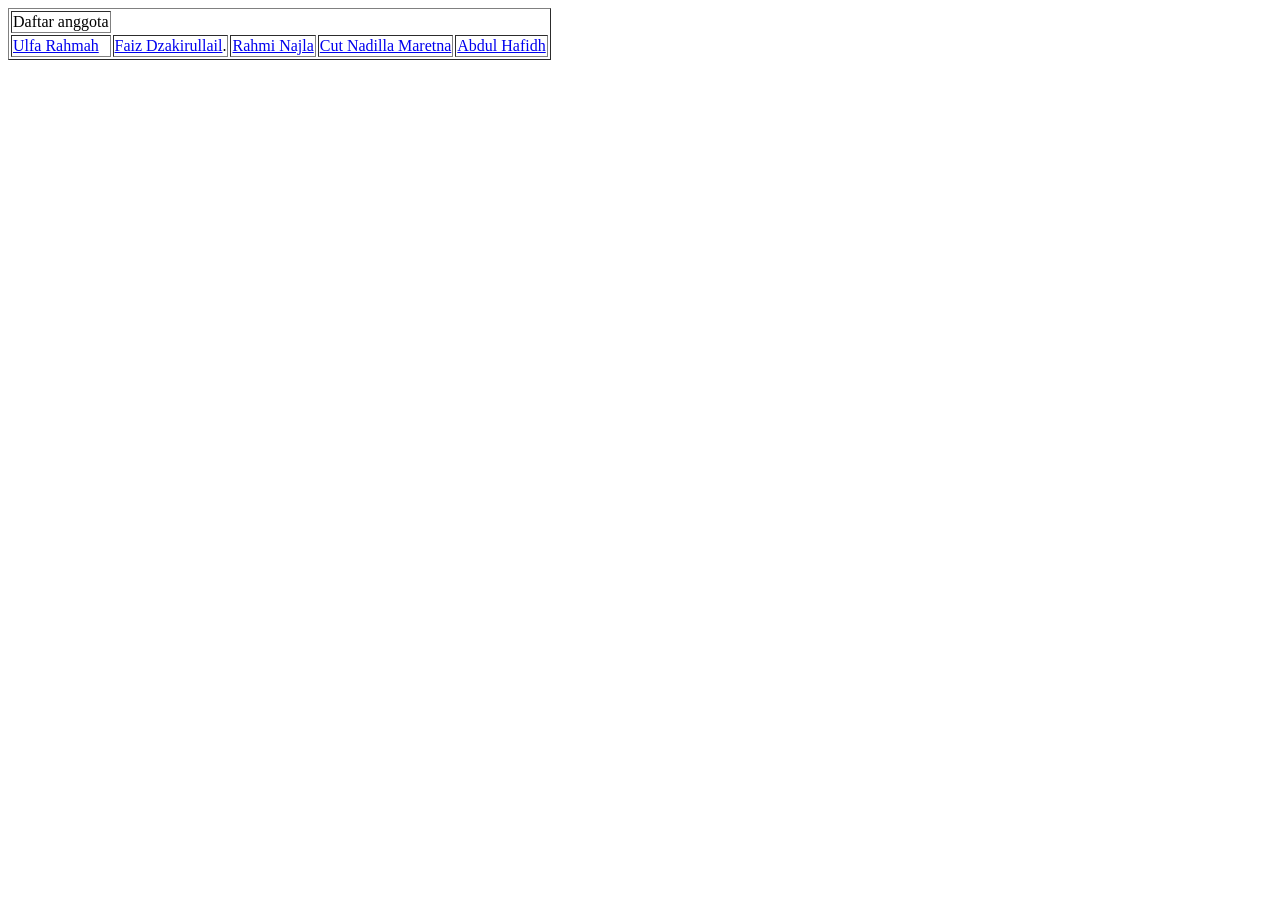
<file: index.html>
<!DOCTYPE html>
<html>

<head>
    <title>Utama – Admin</title>
</head>

<body>
    <table border=”0”>
        <tr>
            <td>Daftar anggota</td>
        </tr>
        <tr>
            <td><a href="2008107010073.html">Ulfa Rahmah</a></td>
            <td><a href="2008107010063.html">Faiz Dzakirullail</a>.</td>
            <td><a href="2008107010014.html">Rahmi Najla</a></td>
            <td><a href="2008107010003.html">Cut Nadilla Maretna</a></td>
            <td><a href="2008107010056.html">Abdul Hafidh</a></td>
        </tr>
    </table>
</body>

</html>
</file>
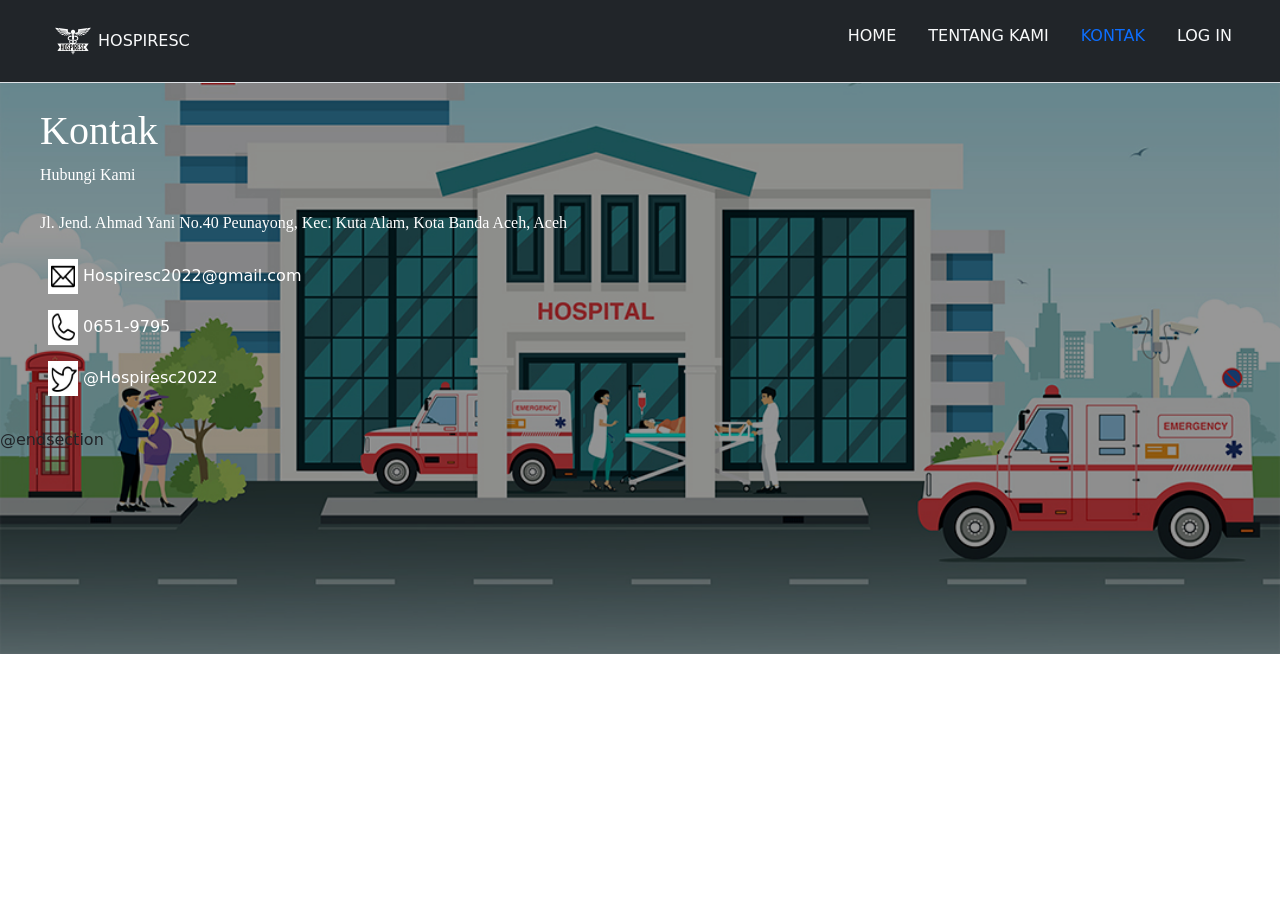
<file: public/assets/index.html>
<!doctype html>
<html lang="en">
  <head>
    <!-- Required meta tags -->
    <meta charset="utf-8">
    <meta name="viewport" content="width=device-width, initial-scale=1">

    <!-- Bootstrap CSS -->
    <link href="https://cdn.jsdelivr.net/npm/bootstrap@5.1.3/dist/css/bootstrap.min.css" rel="stylesheet" integrity="sha384-1BmE4kWBq78iYhFldvKuhfTAU6auU8tT94WrHftjDbrCEXSU1oBoqyl2QvZ6jIW3" crossorigin="anonymous">

    <title>HOSPIRESC</title>
  </head>
  <body>
    <header class="d-flex flex-wrap justify-content-center py-3 mb-4 border-bottom bg-dark">
        <a href="/" class="d-flex align-items-center mb-3 mb-md-0 me-md-auto text-light text-decoration-none">
          <svg class="bi me-2" width="40" height="32"><use xlink:href="#bootstrap"></use></svg>
          <img src="icon/Logo.png" height="50px"  class="fs-4" >HOSPIRESC</img>
        </a>
        <ul class="nav nav-pills">
            <li class="nav-item"><a href="#" class="nav-link text-light center"  aria-current="page">HOME</a></li>
            <li class="nav-item"><a href="#" class="nav-link text-light">TENTANG KAMI</a></li>
            <li class="nav-item"><a href="#" class="nav-link text-green">KONTAK</a></li>
            <li class="nav-item"><a href="#" class="nav-link text-light">LOG IN</a></li>
            <li class="nav-item"><a href="#" class="nav-link text-light"></a></li>
          </ul>
      </header>
      <h1>Kontak</h1>
      <ul>
        <p>&nbsp;&nbsp;Hubungi Kami</p>
        <div class="p-2">
        <p>Jl. Jend. Ahmad Yani No.40
            Peunayong, Kec. Kuta Alam, Kota Banda Aceh, Aceh 
            </p>
        <div class="p-2  text-white">
        <img src="icon/Massage.jpeg" height="35px" width="30px" href="" class="fs-4 text-light" >&nbsp;Hospiresc2022@gmail.com</img></div>
        <div class="p-2 text-white">
        <img src="icon/Kontak.jpeg" height="35px" width="30px" href="" class="fs-4" >&nbsp;0651-9795</img></div>
        <div class="p-2 text-white">
        <img src="icon/Twitter.jpeg" height="35px" width="30px" href="" class="fs-4">&nbsp;@Hospiresc2022</img></div>
        <div></div>
      </ul>
    </div>
 
    

    <!-- Optional JavaScript; choose one of the two! -->

    <!-- Option 1: Bootstrap Bundle with Popper -->
    <script src="https://cdn.jsdelivr.net/npm/bootstrap@5.1.3/dist/js/bootstrap.bundle.min.js" integrity="sha384-ka7Sk0Gln4gmtz2MlQnikT1wXgYsOg+OMhuP+IlRH9sENBO0LRn5q+8nbTov4+1p" crossorigin="anonymous"></script>

    <!-- Option 2: Separate Popper and Bootstrap JS -->
    <!--
    <script src="https://cdn.jsdelivr.net/npm/@popperjs/core@2.10.2/dist/umd/popper.min.js" integrity="sha384-7+zCNj/IqJ95wo16oMtfsKbZ9ccEh31eOz1HGyDuCQ6wgnyJNSYdrPa03rtR1zdB" crossorigin="anonymous"></script>
    <script src="https://cdn.jsdelivr.net/npm/bootstrap@5.1.3/dist/js/bootstrap.min.js" integrity="sha384-QJHtvGhmr9XOIpI6YVutG+2QOK9T+ZnN4kzFN1RtK3zEFEIsxhlmWl5/YESvpZ13" crossorigin="anonymous"></script>
    -->
  <style>
       body
    {
        background-image: url('images/image.png');
        background-repeat: no-repeat;
        background-size: cover;
        
        
    }
    h1
    
    {
        text-indent: 40px;
        color: white;
  font-family: "Times New Roman", Times, serif;
}

img {
        color: white;
  font-family: "Times New Roman", Times, serif;
    }

     

    p {
        color: white;
  font-family: "Times New Roman", Times, serif;
    }
  </style>
  </body>
</html>

    
@endsection
</file>
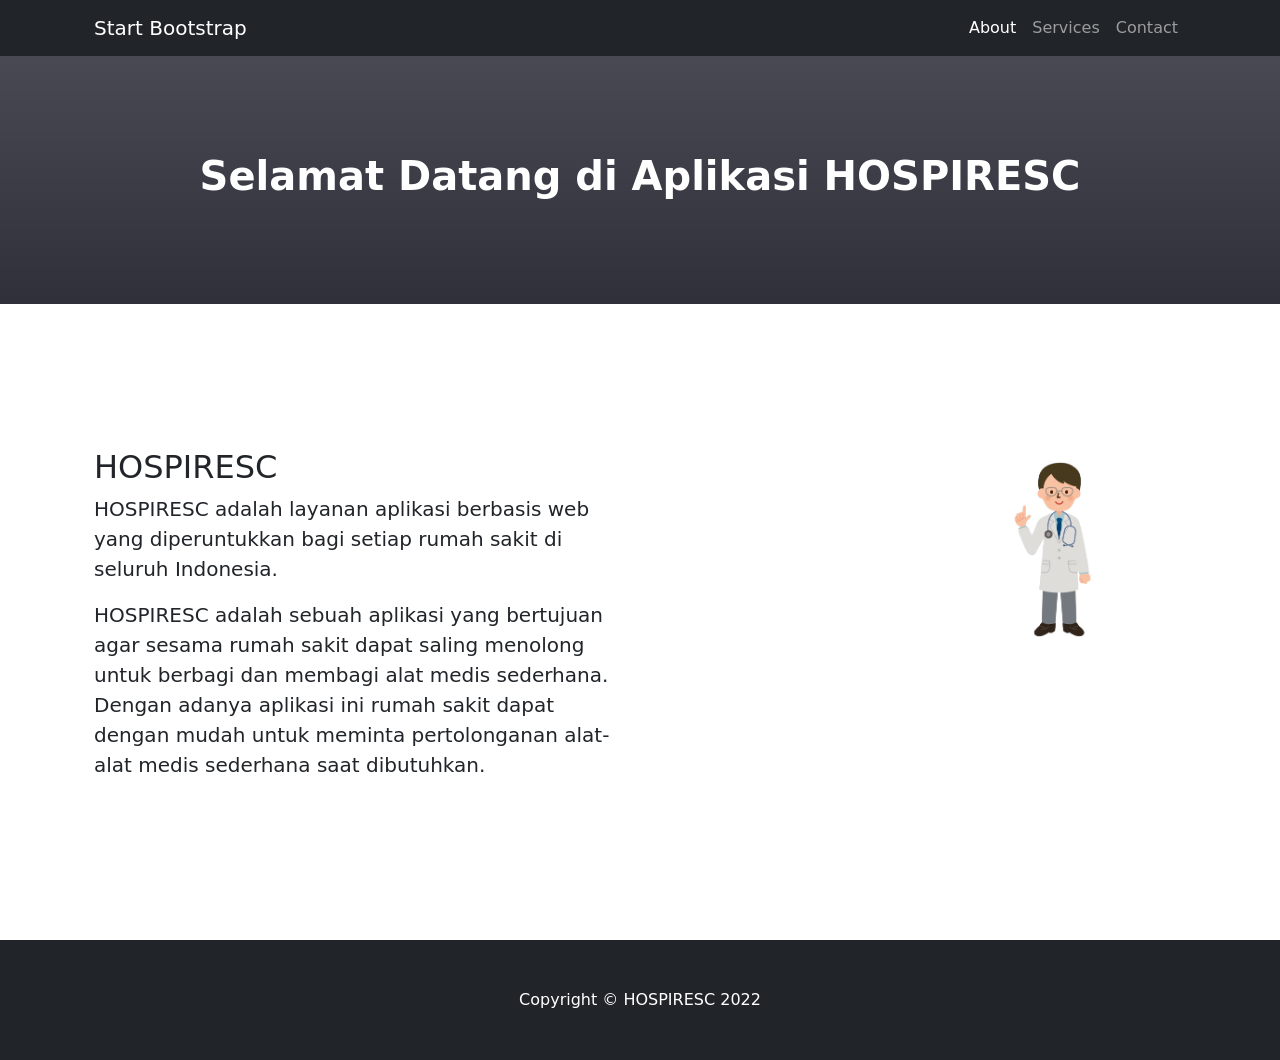
<file: public/home/index.html>
<!DOCTYPE html>
<html lang="en">
    <head>
        <meta charset="utf-8" />
        <meta name="viewport" content="width=device-width, initial-scale=1, shrink-to-fit=no" />
        <meta name="description" content="" />
        <meta name="author" content="" />
        <title>Scrolling Nav - Start Bootstrap Template</title>
        <link rel="icon" type="image/x-icon" href="assets/favicon.ico" />
        <!-- Core theme CSS (includes Bootstrap)-->
        <link href="css/styles.css" rel="stylesheet" />
    </head>
    <body class="d-flex flex-column min-vh-100">
        <!-- Navigation-->
        <nav class="navbar navbar-expand-lg navbar-dark bg-dark fixed-top" id="mainNav">
            <div class="container px-4">
                <a class="navbar-brand" href="#page-top">Start Bootstrap</a>
                <button class="navbar-toggler" type="button" data-bs-toggle="collapse" data-bs-target="#navbarResponsive" aria-controls="navbarResponsive" aria-expanded="false" aria-label="Toggle navigation"><span class="navbar-toggler-icon"></span></button>
                <div class="collapse navbar-collapse" id="navbarResponsive">
                    <ul class="navbar-nav ms-auto">
                        <li class="nav-item"><a class="nav-link" href="#about">About</a></li>
                        <li class="nav-item"><a class="nav-link" href="#services">Services</a></li>
                        <li class="nav-item"><a class="nav-link" href="#contact">Contact</a></li>
                    </ul>
                </div>
            </div>
        </nav>
        <!-- Header-->
        <header class=" bg-gradient text-white" style="background-color: #2F303A;">
            <div class="container px-4 text-center">
                <h1 class="fw-bolder">Selamat Datang di Aplikasi HOSPIRESC</h1>
            </div>
        </header>
        <!-- About section-->
        <section id="about">
            <div class="container px-4">
                <div class="row gx-4 justify-content-center">
                    <div class="col-lg-6">
                        <h2>HOSPIRESC</h2>
                        <p class="lead">HOSPIRESC adalah layanan aplikasi berbasis web yang
                            diperuntukkan bagi  setiap rumah sakit di seluruh 
                            Indonesia.</p>
                        <p class="lead">
                            HOSPIRESC adalah sebuah aplikasi yang bertujuan agar sesama rumah sakit dapat saling menolong untuk berbagi dan membagi alat medis sederhana. Dengan adanya aplikasi ini rumah sakit dapat dengan mudah untuk meminta pertolonganan alat-alat medis sederhana saat dibutuhkan.
                        </p>
                    </div>
                    <div class="col-lg-6">
                        <img src="../assets/images/doctor.png" alt=" " class="rounded float-end" style="width:50%">
                    </div>
                </div>
            </div>
        </section>
        <!-- Footer-->
        <footer class="py-5 bg-dark mt-auto">
            <div class="container px-4"><p class="m-0 text-center text-white">Copyright &copy; HOSPIRESC 2022</p></div>
        </footer>
        <!-- Bootstrap core JS-->
        <script src="https://cdn.jsdelivr.net/npm/bootstrap@5.1.3/dist/js/bootstrap.bundle.min.js"></script>
        <!-- Core theme JS-->
        <script src="js/scripts.js"></script>
    </body>
</html>
</file>
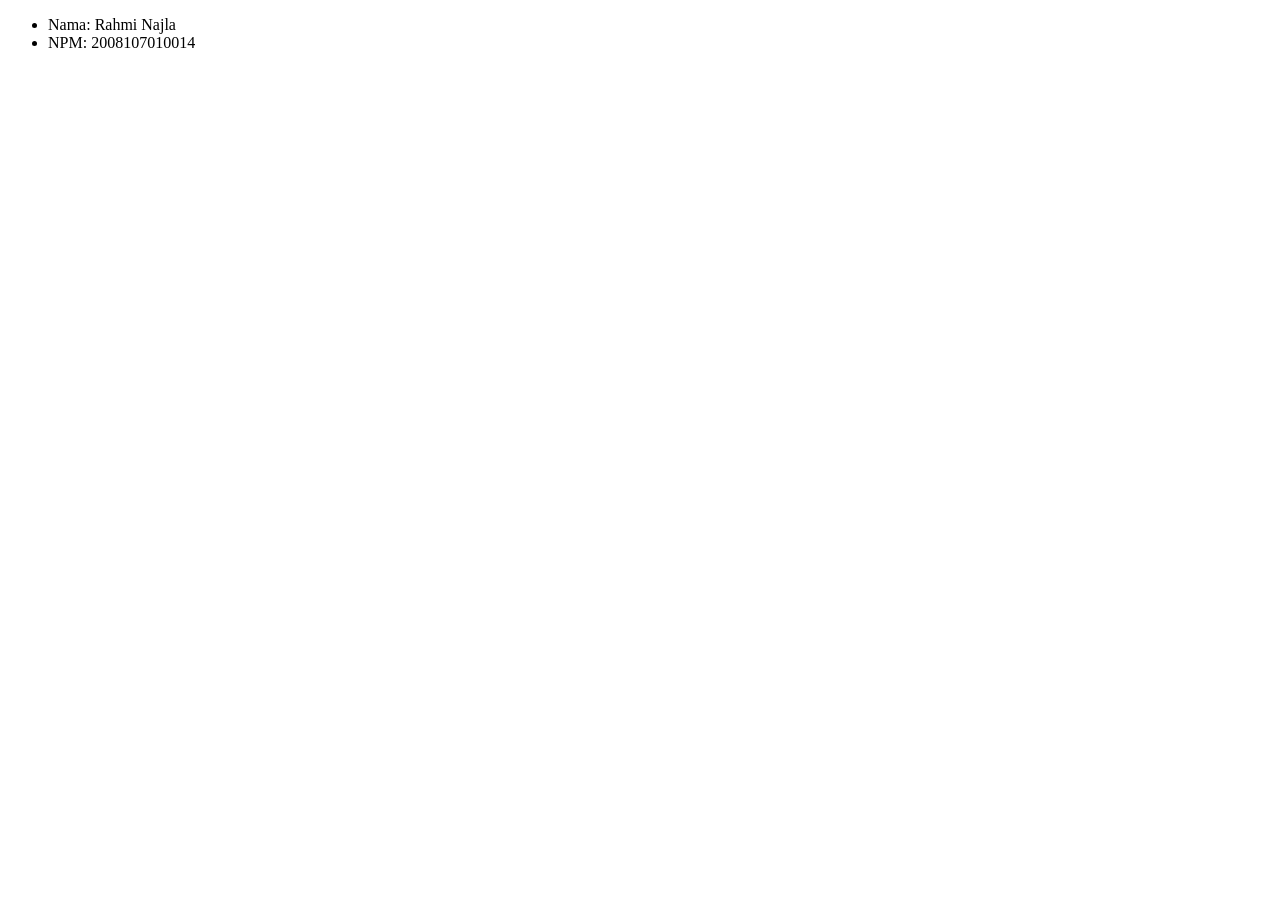
<file: 2008107010014.html>
<!DOCTYPE html>
<html lang="en">

<head>
    <meta charset="UTF-8">
    <meta http-equiv="X-UA-Compatible" content="IE=edge">
    <meta name="viewport" content="width=device-width, initial-scale=1.0">
    <title>Document</title>
</head>

<body>
    <ul>
        <li>Nama: Rahmi Najla</li>
        <li>NPM: 2008107010014</li>
    </ul>
</body>

</html>
</file>
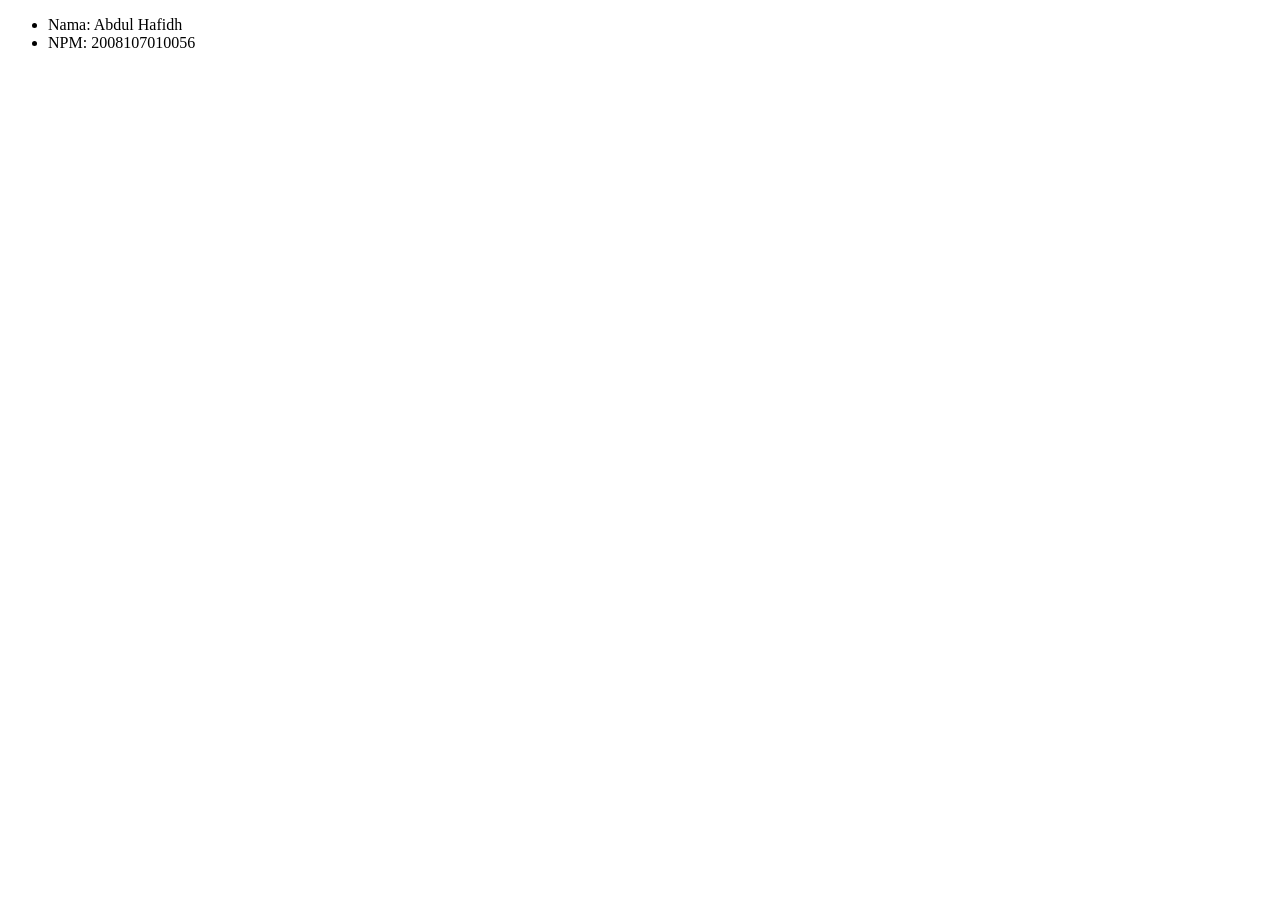
<file: 2008107010056.html>
<!DOCTYPE html>
<html lang="en">
<head>
    <meta charset="UTF-8">
    <meta http-equiv="X-UA-Compatible" content="IE=edge">
    <meta name="viewport" content="width=device-width, initial-scale=1.0">
    <title>Document</title>
</head>
<body>
    <ul>
        <li>Nama: Abdul Hafidh</li>
        <li>NPM: 2008107010056</li>
    </ul>
</body>
</html>
</file>
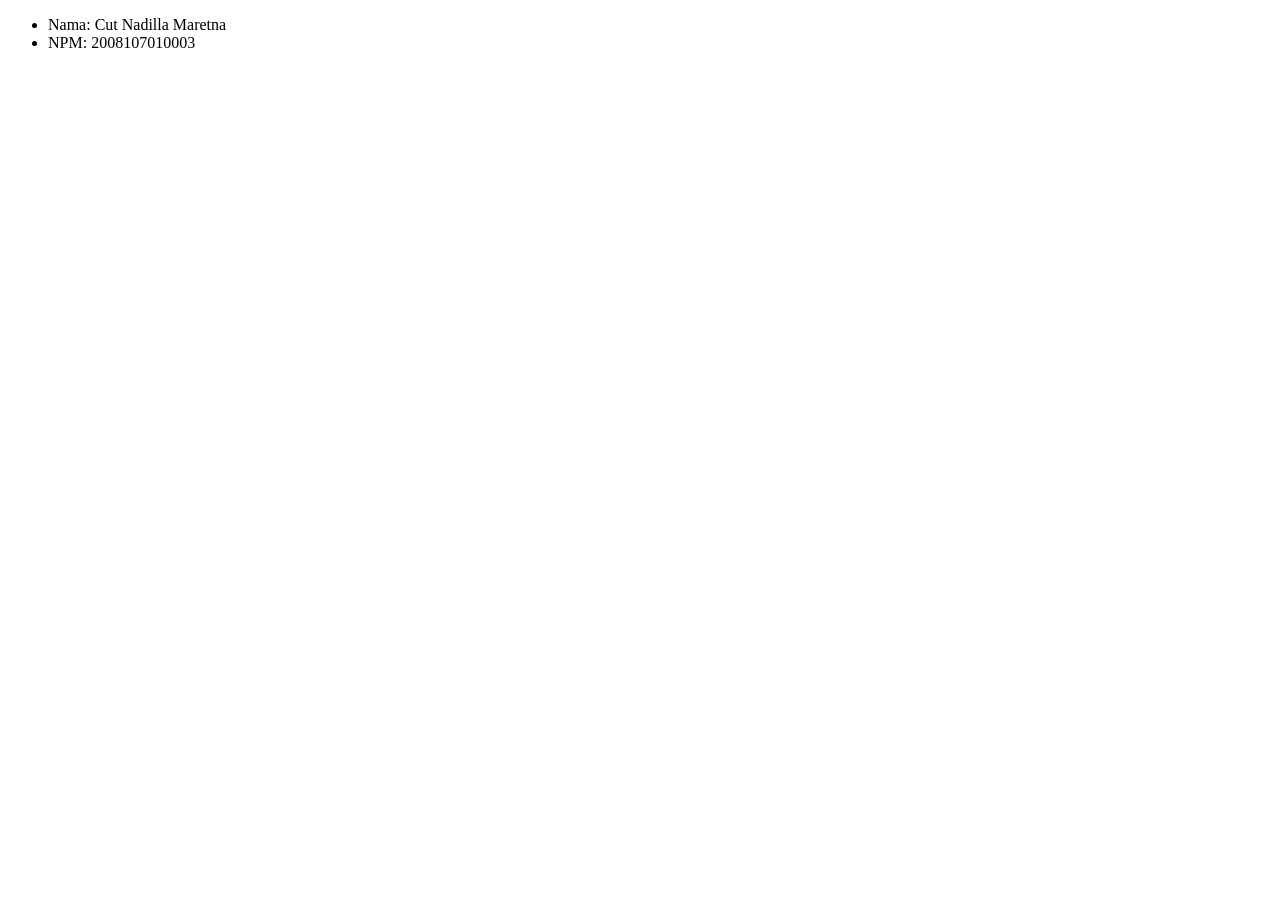
<file: praktikum/2008107010003.html>
<!DOCTYPE html>
<html lang="en">
<head>
    <meta charset="UTF-8">
    <meta http-equiv="X-UA-Compatible" content="IE=edge">
    <meta name="viewport" content="width=device-width, initial-scale=1.0">
    <title>Document</title>
</head>
<body>
    <ul>
        <li>Nama: Cut Nadilla Maretna</li>
        <li>NPM: 2008107010003</li>
    </ul>
</body>
</html>
</file>
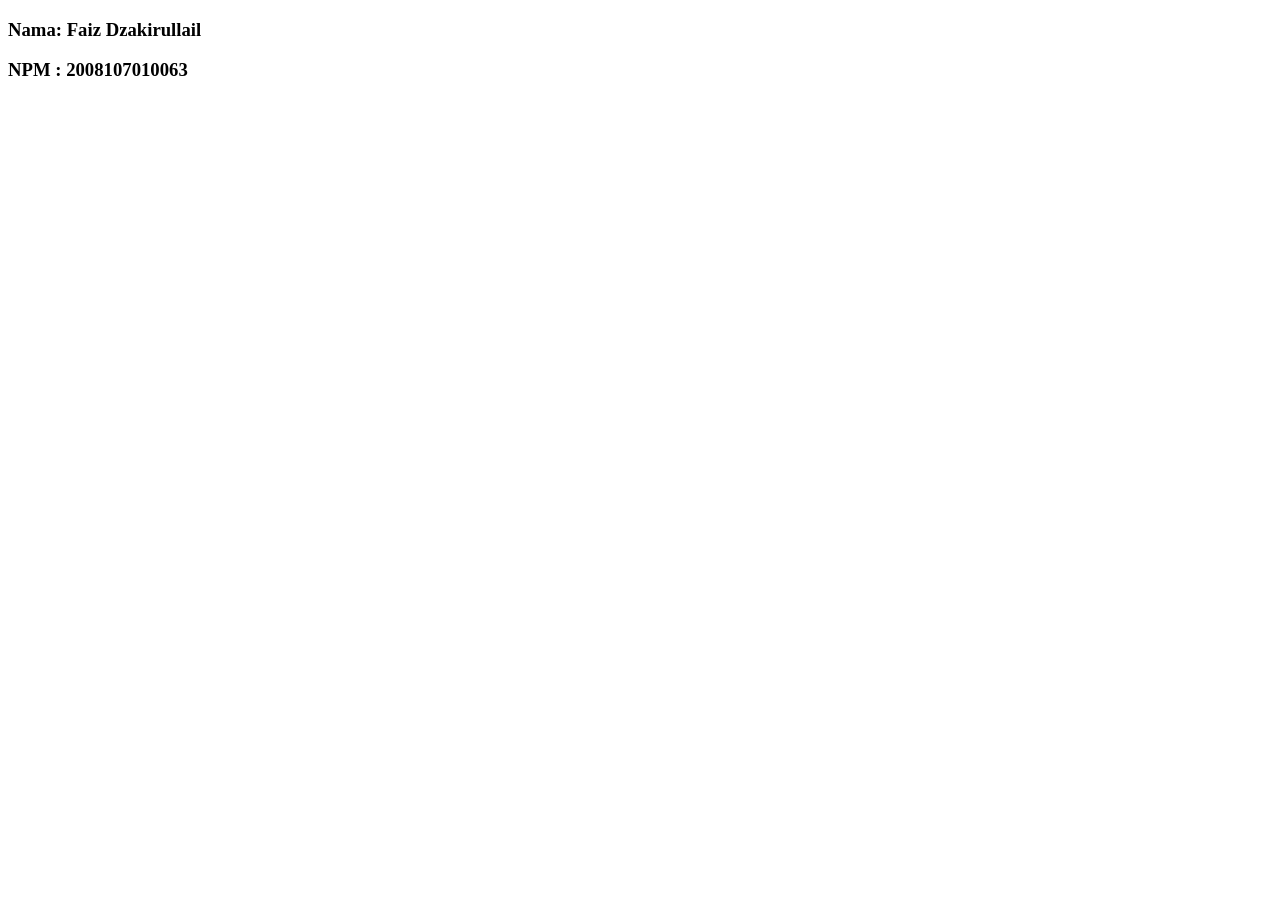
<file: praktikum/2008107010063.html>
<!DOCTYPE html>
<html lang="en">

<head>
    <meta charset="UTF-8">
    <meta http-equiv="X-UA-Compatible" content="IE=edge">
    <meta name="viewport" content="width=device-width, initial-scale=1.0">
    <title>Document</title>
</head>

<body>
    <h3>Nama: Faiz Dzakirullail</h3>
    <h3>NPM : 2008107010063</h3>
</body>

</html>
</file>
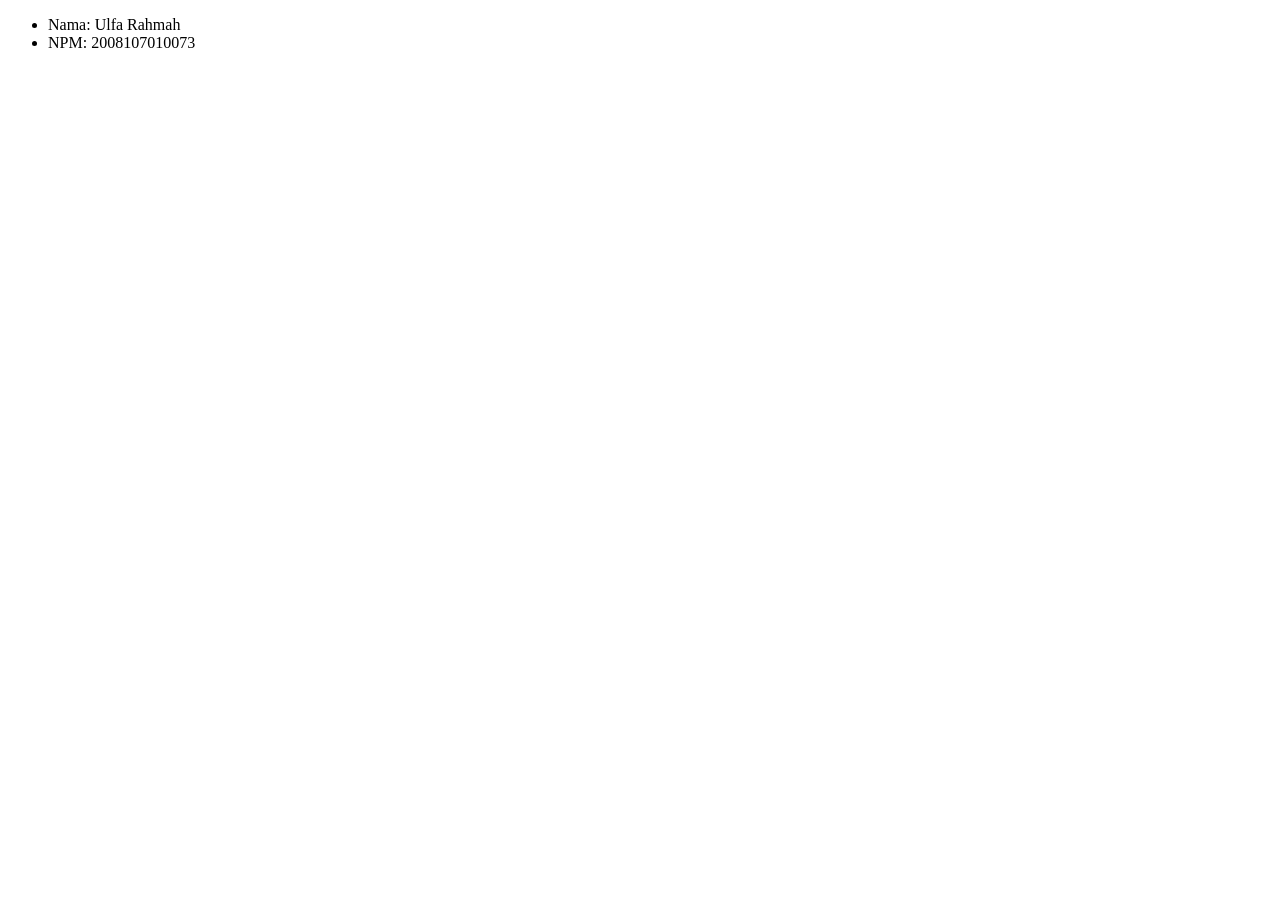
<file: praktikum/2008107010073.html>
<!DOCTYPE html>
<html lang="en">
<head>
    <meta charset="UTF-8">
    <meta http-equiv="X-UA-Compatible" content="IE=edge">
    <meta name="viewport" content="width=device-width, initial-scale=1.0">
    <title>Document</title>
</head>
<body>
    <ul>
        <li>Nama: Ulfa Rahmah</li>
        <li>NPM: 2008107010073</li>
    </ul>
</body>
</html>
</file>
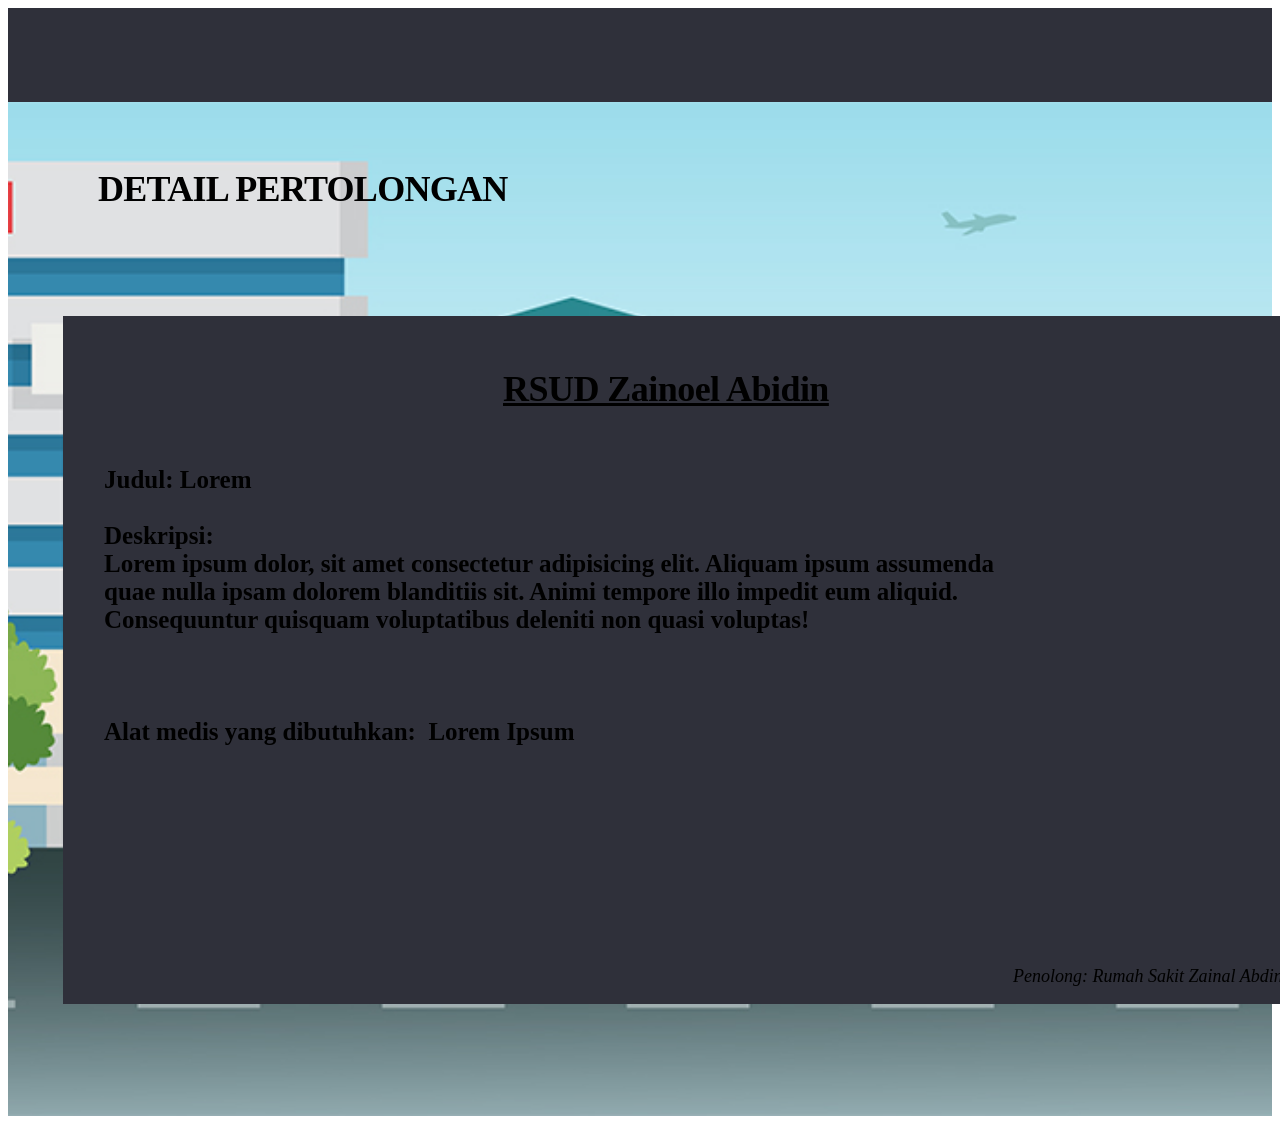
<file: public/faiz/detail.html>
<!DOCTYPE html>
<html>

<head>
    <title>DETAIL</title>
    <style>
        .screen {
            align-items: flex-start;
            background-color:
                #2f303a;
            display: flex;
            height: auto;
            width: 100%;
        }

        .background {
            align-items: flex-start;
            background-image: url("/public/assets/images/background-rumah-sakit.jpg");
            background-position: 50% 50%;
            background-size: cover;
            display: flex;
            flex-direction: column;
            margin-top: 94px;
            min-height: 930px;
            padding: 42px 55px;
            width: 100%;
        }

        .overlap-group {
            align-self: flex-end;
            border-radius: 59px;
            height: 688px;
            margin-top: 60px;
            position: relative;
            width: 100%;
        }

        .judul {
            font-family: 'Arial, sans-serif';
            font-size: 36px;
            font-weight: 700;
            height: 64px;
            letter-spacing: -0.72px;
            margin-left: 35px;
            min-width: 169px;
            text-align: center;
        }

        .layout {
            background-color:
                #2f303a;
            background-position: center;
            height: 688px;
            left: 0;
            position: absolute;
            top: 0;
            width: 1263px;
        }

        .deskrip {
            font-family: 'Arial, sans-serif';
            font-size: 25px;
            font-weight: 700;
            letter-spacing: 0;
            margin-left: 41px;
            min-height: 363px;
            width: 943px;
            position: absolute;
            top: 150px;
        }

        .namars {
            font-family: 'Arial, sans-serif';
            font-size: 36px;
            font-weight: 700;
            height: 48px;
            left: 440px;
            letter-spacing: -0.54px;
            position: absolute;
            text-align: center;
            text-decoration: underline;
            top: 52px;
        }

        .penolong {
            font-family: 'Arial, sans-serif';
            font-size: 18px;
            font-style: italic;
            font-weight: 400;
            letter-spacing: 0;
            margin-top: 650px;
            margin-left: 950px;
            min-height: 21px;
            min-width: 282px;
        }
    </style>
</head>
<div class="screen">
    <div class="background">
        <h1 class="judul">DETAIL PERTOLONGAN</h1>
        <div class="overlap-group">
            <div class="layout">
                <div class="namars">RSUD Zainoel Abidin</div>
                <div class="deskrip">
                    Judul: Lorem<br /><br />Deskripsi: <br />Lorem ipsum dolor, sit amet consectetur adipisicing elit.
                    Aliquam ipsum
                    assumenda quae
                    nulla ipsam dolorem blanditiis sit. Animi tempore illo impedit eum aliquid. Consequuntur quisquam
                    voluptatibus
                    deleniti non quasi
                    voluptas!<br /><br /><br /><br />Alat medis yang dibutuhkan:&nbsp;&nbsp;Lorem Ipsum
                </div>
                <div class="penolong">Penolong: Rumah Sakit Zainal Abdin</div>
            </div>
        </div>
    </div>
</div>

</html>
</file>
